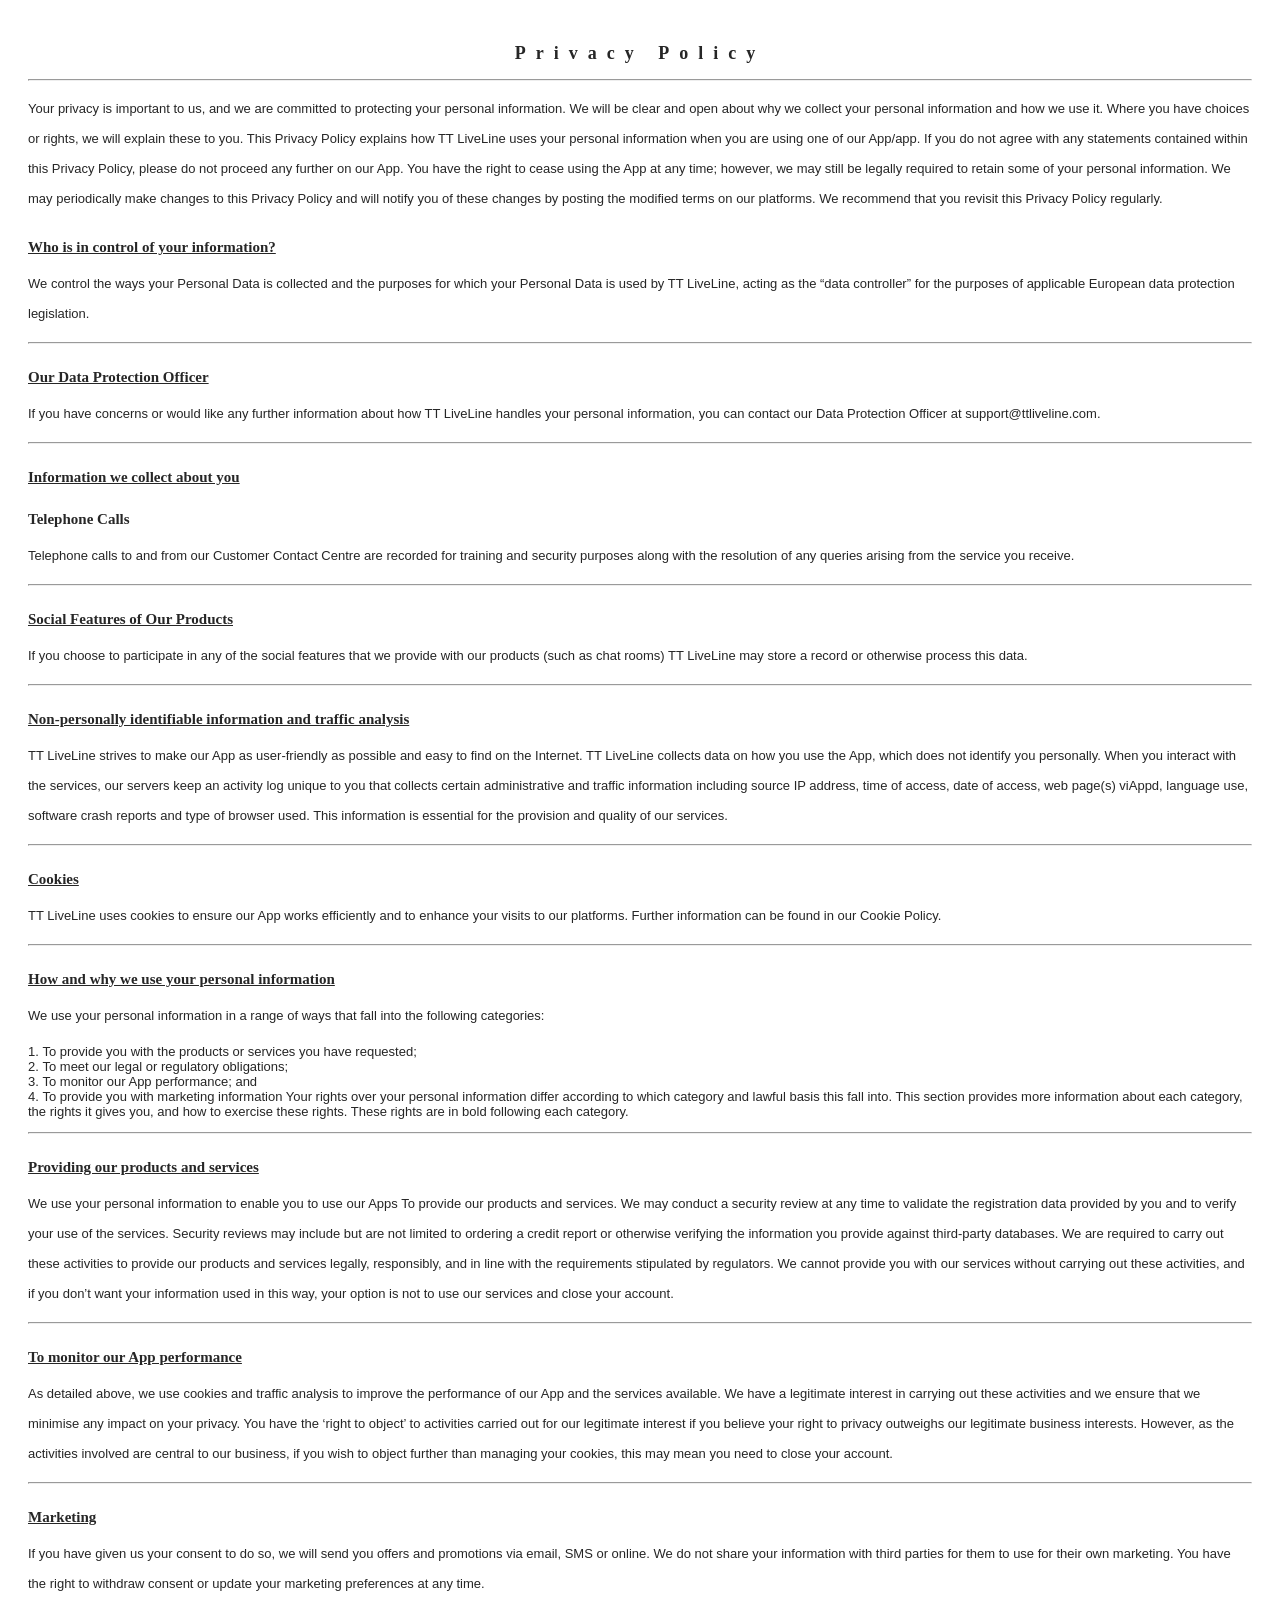
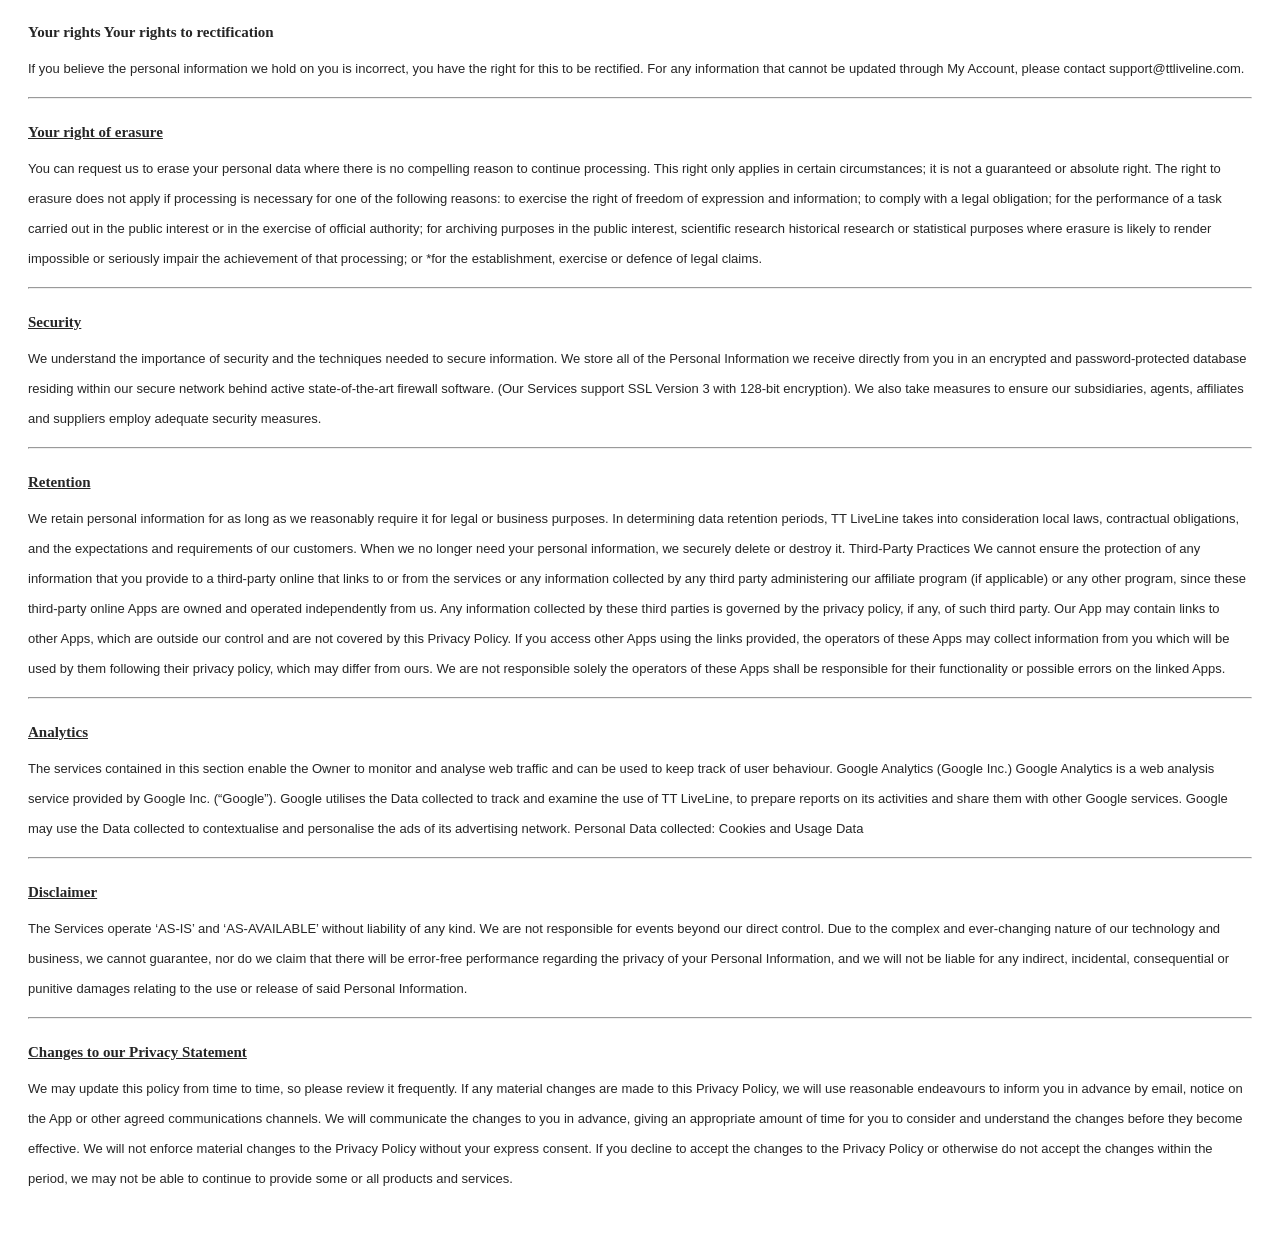
<file: privacy_policy.html>
<!DOCTYPE html>
<html>

<head>
    <title>Privacy Policy</title>
    <link rel="stylesheet" href="http://themainlabel.com/assets/css/style.css">
    <link href="assets/images/favicon.webp" rel="icon">
  <link href="assets/images/apple-touch-icon.png" rel="apple-touch-icon">
</head>
<style>
    .terms-container {
        font-family: Roboto Condensed, sans-serif;
        color: #262626;
        padding: 20px;
    }

    .terms-title h1 {
        font-size: 18px;
        font-family: "RobotoCondensed-Bold";
        text-align: center;
        font-weight: bold;
        letter-spacing: 10px;
    }

    .terms-body h4 {
        color: #EB573D;
        font-size: 14px;
        line-height: 25px;
    }

    .terms-body h3 {
        font-family: "RobotoCondensed-Bold";
        color: #262626;
        font-weight: bold;
        text-align: left;
        margin-bottom: 10px;
        font-size: 15px;
        margin-top: 25px;
    }

    .terms-body p {
        font-size: 13px;
        line-height: 30px;
    }

    .terms-body a {
        color: #EB573D;
    }

    .terms-body a:hover {
        color: #EB573D;
        text-decoration: none;
    }

    .terms_footer h3 {
        margin-top: 60px;
        margin-bottom: 125px;
        text-align: center;
        font-weight: bold;
        letter-spacing: 3px;
        line-height: 1.5;
        color: #262626;
    }

    .terms_footer h3 a:link {
        color: #EB573D;
        text-decoration: none;
    }

    ul {
        font-size: 13px;
        padding: 0;
        line-height: 25px;
    }

    li {
        font-size: 13px;
        list-style: decs;

    }
</style>

<body>
    <main class="header-offset content-wrapper about-wrapper">
        <div class="terms-container">
            <div class="row">
                <div class="col-sm-8 col-sm-offset-2">
                    <section class="terms-title">
                        <h1>Privacy Policy</h1>
                        <hr>
                    </section>

                    <div class="terms-body">
                        <p>Your privacy is important to us, and we are committed to protecting your personal
                            information. We will be clear and open about why we collect your personal information and
                            how we use it. Where you have choices or rights, we will explain these to you.

                            This Privacy Policy explains how TT LiveLine uses your personal information when you are
                            using one of our App/app.

                            If you do not agree with any statements contained within this Privacy Policy, please do not
                            proceed any further on our App. You have the right to cease using the App
                            at any time; however, we may still be legally required to retain some of your personal
                            information.

                            We may periodically make changes to this Privacy Policy and will notify you of these changes
                            by posting the modified terms on our platforms. We recommend that you revisit this Privacy
                            Policy regularly.</p>

                        <h3><u>Who is in control of your information?</u></h3>
                        <p>We control the ways
                            your Personal Data is collected and the purposes for which your Personal Data is used by
                            TT LiveLine, acting as the “data controller” for the purposes of applicable European data
                            protection legislation.
                        </p>
                        <hr>
                        <h3><u>Our Data Protection Officer</u></h3>
                        <p>

                            If you have concerns or would like any further information about how TT LiveLine handles
                            your personal information, you can contact our Data Protection Officer at
                            support@ttliveline.com.
                        </p>
                        <hr>
                        <h3><u>Information we collect about you</u></h3>
                        <h3>Telephone Calls</h3>
                        <p>Telephone calls to and from our Customer Contact Centre are recorded for training and
                            security purposes along with the resolution of any queries arising from the service you
                            receive.</p>

                        <hr>
                        <h3><u>Social Features of Our Products</u></h3>
                        <p>If you choose to participate in any of the social features that we provide with our products
                            (such as chat rooms) TT LiveLine may store a record or otherwise process this data.</p>
                        <hr>
                        <h3><u>Non-personally identifiable information and traffic analysis</u> </h3>
                        <p>TT LiveLine strives to make our App as user-friendly as possible and easy to find on the
                            Internet. TT LiveLine collects data on how you use the App, which does not identify you
                            personally. When you interact with the services, our servers keep an activity log unique to
                            you that collects certain administrative and traffic information including source IP
                            address, time of access, date of access, web page(s) viAppd, language use, software crash
                            reports and type of browser used. This information is essential for the provision and
                            quality of our services.</p>
                        <hr>
                        <h3><u>Cookies</u></h3>
                        <p>
                            TT LiveLine uses cookies to ensure our App works efficiently and to enhance your visits
                            to our platforms. Further information can be found in our Cookie Policy.
                        </p>
                        <hr>
                        <h3><u>How and why we use your personal information</u></h3>
                        <p>
                            We use your personal information in a range of ways that fall into the following categories:

                            <li>To provide you with the products or services you have requested;</li>
                            <li>To meet our legal or regulatory obligations;</li>
                            <li>To monitor our App performance; and</li>
                            <li>To provide you with marketing information
                            Your rights over your personal information differ according to which category and lawful
                            basis this fall into. This section provides more information about each category, the rights
                            it gives you, and how to exercise these rights. These rights are in bold following each
                            category.</li>
                        </p>
                        <hr>
                        <h3><u>Providing our products and services</u></h3>
                        <p>
                            We use your personal information to enable you to use our Apps
                            To provide our products and services.

                            We may conduct a security review at any time to validate the registration data provided by
                            you and to verify your use of the services. Security reviews may include but
                            are not limited to ordering a credit report or otherwise verifying the information you
                            provide against third-party databases.

                            We are required to carry out these activities to provide our products and services legally,
                            responsibly, and in line with the requirements stipulated by regulators. We cannot provide
                            you with our services without carrying out these activities, and if you don’t want your
                            information used in this way, your option is not to use our services and close your account.
                        </p>
                        <hr>
                        <h3><u>To monitor our App performance</u></h3>
                        <p>
                            As detailed above, we use cookies and traffic analysis to improve the performance of our
                            App and the services available. We have a legitimate interest in carrying out these
                            activities and we ensure that we minimise any impact on your privacy.

                            You have the ‘right to object’ to activities carried out for our legitimate interest if you
                            believe your right to privacy outweighs our legitimate business interests. However, as the
                            activities involved are central to our business, if you wish to object further than managing
                            your cookies, this may mean you need to close your account.
                        </p>

                        <hr>
                        <h3><u>Marketing</u></h3>
                        <p>
                            If you have given us your consent to do so, we will send you offers and promotions via
                            email, SMS or online. We do not share your information with third parties for them to use
                            for their own marketing.

                            You have the right to withdraw consent or update your marketing preferences at any time.
                        </p>

                        <h3>Your rights
                            Your rights to rectification</h3>
                        <p> If you believe the personal information we hold on you is incorrect, you have the right for
                            this to be rectified. For any information that cannot be updated through My Account, please
                            contact support@ttliveline.com.</p>

                        <hr>
                        <h3><u>Your right of erasure</u></h3>
                        <p>You can request us to erase your personal data where there is no compelling reason to
                            continue processing. This right only applies in certain circumstances; it is not a
                            guaranteed or absolute right.

                            The right to erasure does not apply if processing is necessary for one of the following
                            reasons: to exercise the right of freedom of expression and information; to comply with a
                            legal obligation; for the performance of a task carried out in the public interest or in the
                            exercise of official authority; for archiving purposes in the public interest, scientific
                            research historical research or statistical purposes where erasure is likely to render
                            impossible or seriously impair the achievement of that processing; or *for the
                            establishment, exercise or defence of legal claims.</p>

                
                        <hr>
                        <h3><u>Security</u></h3>
                        <p>
                            We understand the importance of security and the techniques needed to secure information. We
                            store all of the Personal Information we receive directly from you in an encrypted and
                            password-protected database residing within our secure network behind active
                            state-of-the-art firewall software. (Our Services support SSL Version 3 with 128-bit
                            encryption). We also take measures to ensure our subsidiaries, agents, affiliates and
                            suppliers employ adequate security measures.
                        </p>
                        <hr>
                        <h3><u>
                                Retention
                            </u>
                        </h3>
                        <p>
                            We retain personal information for as long as we reasonably require it for legal or business
                            purposes. In determining data retention periods, TT LiveLine takes into consideration local
                            laws, contractual obligations, and the expectations and requirements of our customers. When
                            we no longer need your personal information, we securely delete or destroy it.

                            Third-Party Practices
                            We cannot ensure the protection of any information that you provide to a third-party online
                            that links to or from the services or any information collected by any third party
                            administering our affiliate program (if applicable) or any other program, since these
                            third-party online Apps are owned and operated independently from us. Any information
                            collected by these third parties is governed by the privacy policy, if any, of such third
                            party.

                            Our App may contain links to other Apps, which are outside our control and are not
                            covered by this Privacy Policy. If you access other Apps using the links provided, the
                            operators of these Apps may collect information from you which will be used by them
                            following their privacy policy, which may differ from ours. We are not responsible solely
                            the operators of these Apps shall be responsible for their functionality or possible
                            errors on the linked Apps.

                        </p>
                        <hr>
                        <h3><u>Analytics</u></h3>
                        <p>The services contained in this section enable the Owner to monitor and analyse web traffic
                            and can be used to keep track of user behaviour.
                            Google Analytics (Google Inc.)

                            Google Analytics is a web analysis service provided by Google Inc. (“Google”). Google
                            utilises the Data collected to track and examine the use of TT LiveLine, to prepare reports
                            on its activities and share them with other Google services. Google may use the Data
                            collected to contextualise and personalise the ads of its advertising network. Personal Data
                            collected: Cookies and Usage Data</p>
                        <hr>
                        <h3><u>Disclaimer</u></h3>
                        <p>
                            The Services operate ‘AS-IS’ and ‘AS-AVAILABLE’ without liability of any kind. We are not
                            responsible for events beyond our direct control. Due to the complex and ever-changing
                            nature of our technology and business, we cannot guarantee, nor do we claim that there will
                            be error-free performance regarding the privacy of your Personal Information, and we will
                            not be liable for any indirect, incidental, consequential or punitive damages relating to
                            the use or release of said Personal Information.
                        </p>
                        <hr>
                        <h3><u>Changes to our Privacy Statement</u></h3>
                        <p>
                            We may update this policy from time to time, so please review it frequently.
                            If any material changes are made to this Privacy Policy, we will use reasonable endeavours
                            to inform you in advance by email, notice on the App or other agreed communications
                            channels. We will communicate the changes to you in advance, giving an appropriate amount of
                            time for you to consider and understand the changes before they become effective.

                            We will not enforce material changes to the Privacy Policy without your express consent. If
                            you decline to accept the changes to the Privacy Policy or otherwise do not accept the
                            changes within the period, we may not be able to continue to provide some or all products
                            and services.
                        </p>
                        <!-- FOOTER -->

                    </div>
                </div>
            </div>
        </div>
        <!-- /.row -->
        </div>
        <!-- /.container -->
    </main>

</body>

</html>
</file>
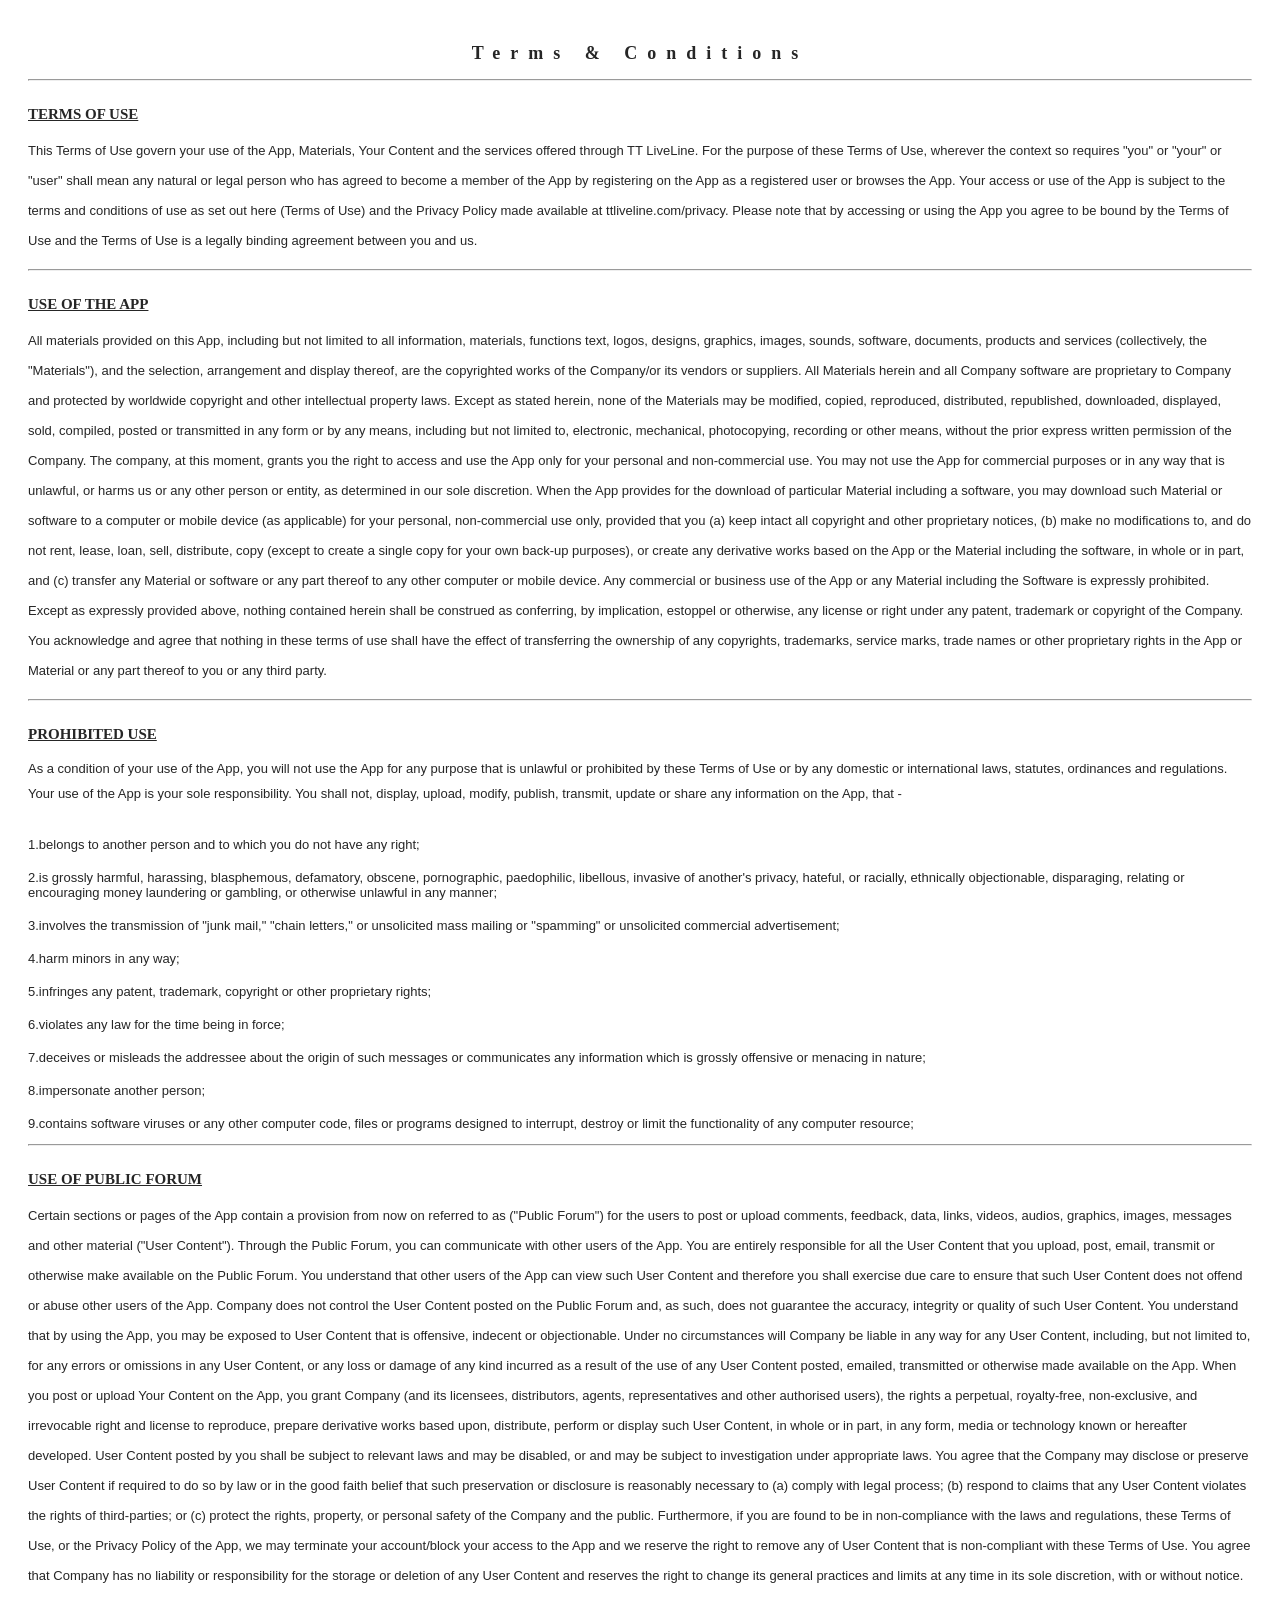
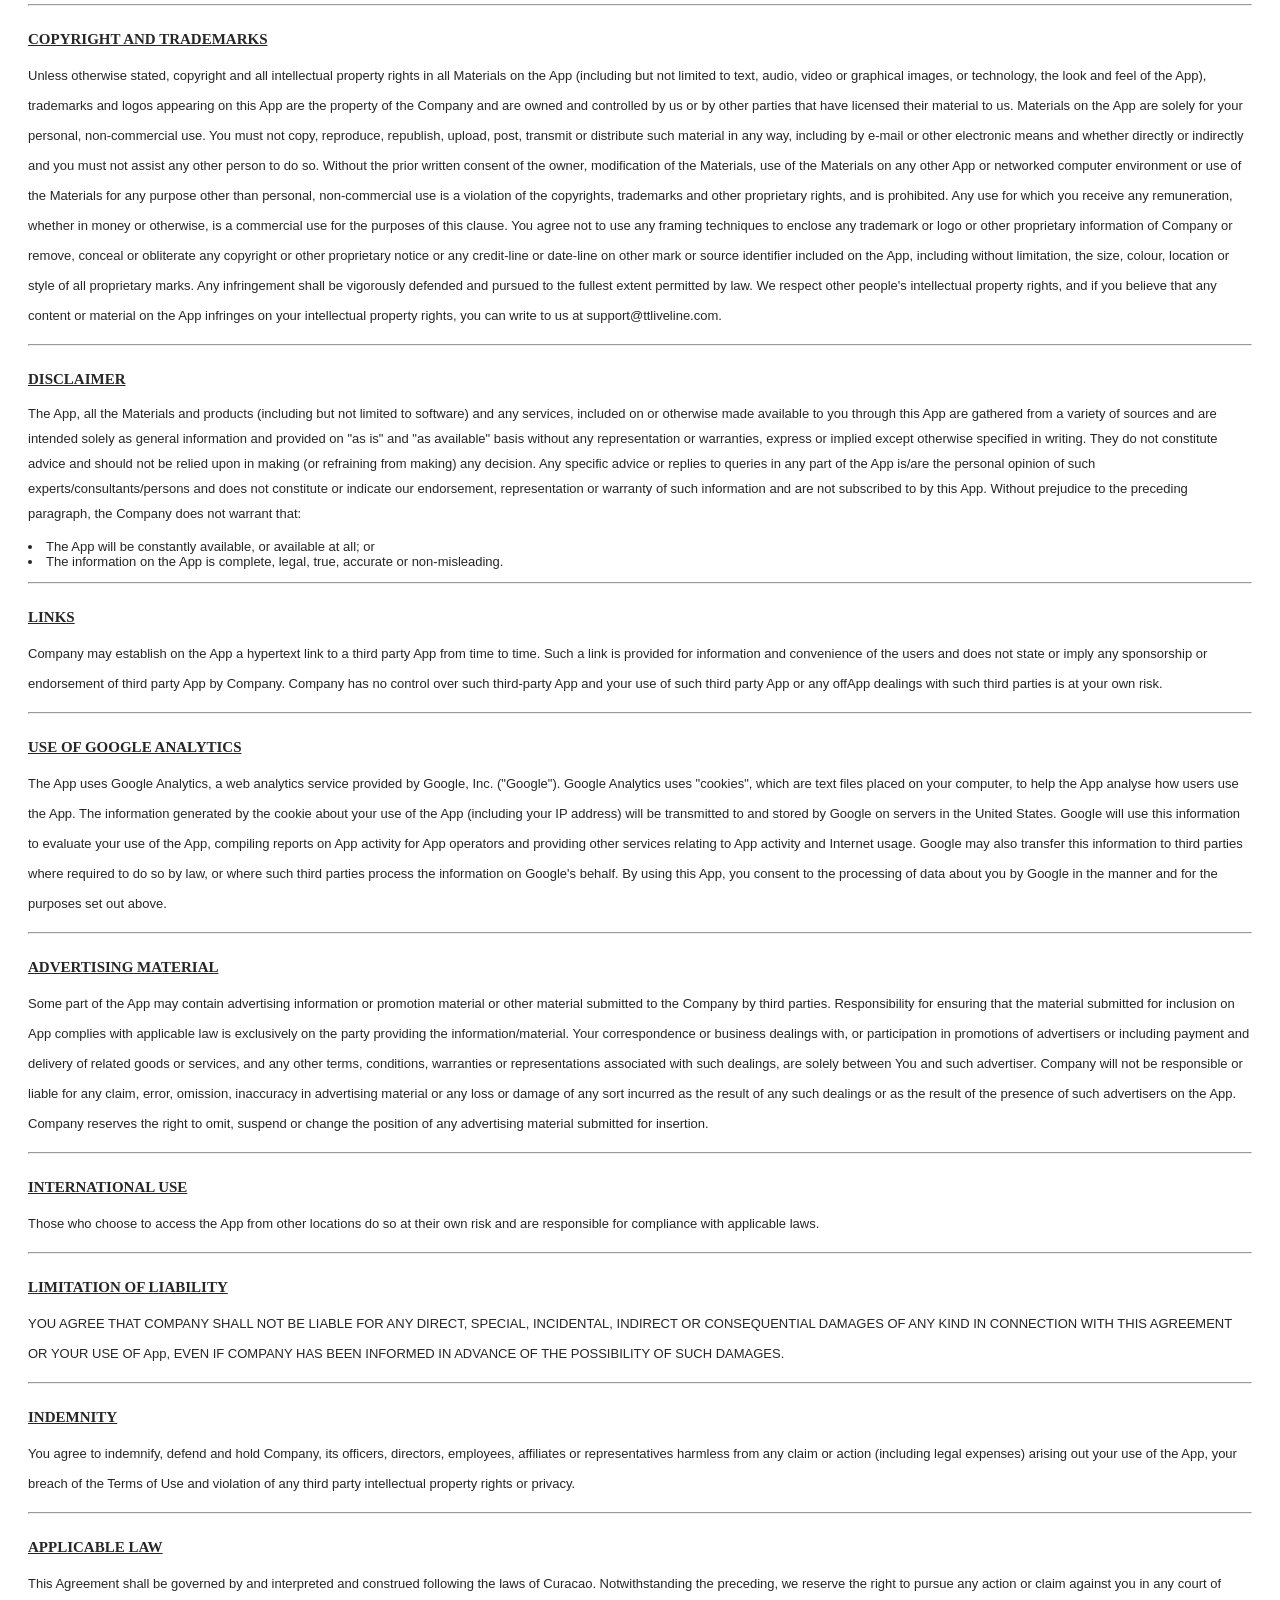
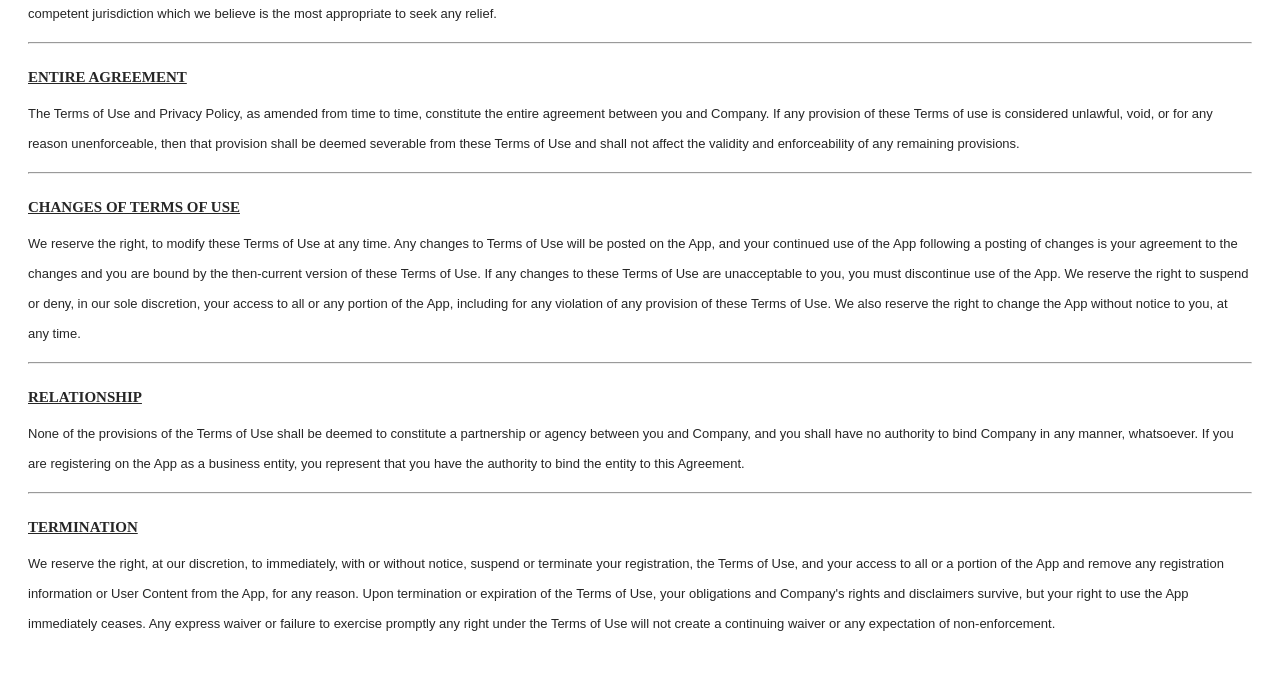
<file: terms.html>
<!DOCTYPE html>
<html>

<head>
  <title>Terms &amp; Conditions</title>
  <link rel="stylesheet" href="http://themainlabel.com/assets/css/style.css">
</head>
<style>
  .terms-container {
    font-family: Roboto Condensed, sans-serif;
    color: #262626;
    padding: 20px;
  }

  .terms-title h1 {
    font-size: 18px;
    font-family: "RobotoCondensed-Bold";
    text-align: center;
    font-weight: bold;
    letter-spacing: 10px;
  }

  .terms-body h4 {
    color: #EB573D;
    font-size: 14px;
    line-height: 25px;
  }

  .terms-body h3 {
    font-family: "RobotoCondensed-Bold";
    color: #262626;
    font-weight: bold;
    text-align: left;
    margin-bottom: 10px;
    font-size: 15px;
    margin-top: 25px;
  }

  .terms-body p {
    font-size: 13px;
    line-height: 30px;
  }

  .terms-body a {
    color: #EB573D;
  }

  .terms-body a:hover {
    color: #EB573D;
    text-decoration: none;
  }

  .terms_footer h3 {
    margin-top: 60px;
    margin-bottom: 125px;
    text-align: center;
    font-weight: bold;
    letter-spacing: 3px;
    line-height: 1.5;
    color: #262626;
  }

  .terms_footer h3 a:link {
    color: #EB573D;
    text-decoration: none;
  }

  ul {
    font-size: 13px;
    padding: 0;
    line-height: 25px;
  }

  li {
    font-size: 13px;
    list-style: none;

  }
</style>

<body>
  <main class="header-offset content-wrapper about-wrapper">
    <div class="terms-container">
      <div class="row">
        <div class="col-sm-8 col-sm-offset-2">
          <section class="terms-title">
            <h1>Terms &amp; Conditions</h1>
            <hr>
          </section>

          <div class="terms-body">
            <h3><u>TERMS OF USE</u></h3>
            <p>
              This Terms of Use govern your use of the App, Materials, Your Content and the services offered through
              TT LiveLine.

              For the purpose of these Terms of Use, wherever the context so requires "you" or "your" or "user" shall
              mean any natural or legal person who has agreed to become a member of the App by registering on the App
              as a registered user or browses the App. Your access or use of the App is subject to the terms and
              conditions of use as set out here (Terms of Use) and the Privacy Policy made available at
              ttliveline.com/privacy.

              Please note that by accessing or using the App you agree to be bound by the Terms of Use and the Terms of
              Use is a legally binding agreement between you and us.
            </p>
            <hr>
            <h3><u>USE OF THE APP</u></h3>
            <p>

              All materials provided on this App, including but not limited to all information, materials, functions
              text, logos, designs, graphics, images, sounds, software, documents, products and services (collectively,
              the "Materials"), and the selection, arrangement and display thereof, are the copyrighted works of the
              Company/or its vendors or suppliers. All Materials herein and all Company software are proprietary to
              Company and protected by worldwide copyright and other intellectual property laws. Except as stated
              herein, none of the Materials may be modified, copied, reproduced, distributed, republished, downloaded,
              displayed, sold, compiled, posted or transmitted in any form or by any means, including but not limited
              to, electronic, mechanical, photocopying, recording or other means, without the prior express written
              permission of the Company.

              The company, at this moment, grants you the right to access and use the App only for your personal and
              non-commercial use. You may not use the App for commercial purposes or in any way that is unlawful, or
              harms us or any other person or entity, as determined in our sole discretion.

              When the App provides for the download of particular Material including a software, you may download such
              Material or software to a computer or mobile device (as applicable) for your personal, non-commercial use
              only, provided that you (a) keep intact all copyright and other proprietary notices, (b) make no
              modifications to, and do not rent, lease, loan, sell, distribute, copy (except to create a single copy for
              your own back-up purposes), or create any derivative works based on the App or the Material including the
              software, in whole or in part, and (c) transfer any Material or software or any part thereof to any other
              computer or mobile device. Any commercial or business use of the App or any Material including the
              Software is expressly prohibited.

              Except as expressly provided above, nothing contained herein shall be construed as conferring, by
              implication, estoppel or otherwise, any license or right under any patent, trademark or copyright of the
              Company.

              You acknowledge and agree that nothing in these terms of use shall have the effect of transferring the
              ownership of any copyrights, trademarks, service marks, trade names or other proprietary rights in the
              App or Material or any part thereof to you or any third party.
            </p>
            <hr>
            <h3><u>PROHIBITED USE</u></h3>
            <p>
            <ul> As a condition of your use of the App, you will not use the App for any purpose that is unlawful or
              prohibited by these Terms of Use or by any domestic or international laws, statutes, ordinances and
              regulations. Your use of the App is your sole responsibility.

              You shall not, display, upload, modify, publish, transmit, update or share any information on the App,
              that -</ul>
            <br>
            <li>1.belongs to another person and to which you do not have any right;</li>
            <br>
            <li> 2.is grossly harmful, harassing, blasphemous, defamatory, obscene, pornographic, paedophilic,
              libellous,
              invasive of another's privacy, hateful, or racially, ethnically objectionable, disparaging, relating or
              encouraging money laundering or gambling, or otherwise unlawful in any manner;</li>
            <br>
            <li> 3.involves the transmission of "junk mail," "chain letters," or unsolicited mass mailing or "spamming"
              or
              unsolicited commercial advertisement;</li>
            <br>
            <li>4.harm minors in any way;</li><br>
            <li> 5.infringes any patent, trademark, copyright or other proprietary rights;</li><br>
            <li> 6.violates any law for the time being in force;</li><br>
            <li> 7.deceives or misleads the addressee about the origin of such messages or communicates any information
              which
              is grossly offensive or menacing in nature;</li><br>
            <li> 8.impersonate another person;</li><br>
            <li> 9.contains software viruses or any other computer code, files or programs designed to interrupt,
              destroy or
              limit the functionality of any computer resource;</li>
            </p>

            <hr>
            <h3><u>USE OF PUBLIC FORUM</u></h3>
            <p>
              Certain sections or pages of the App contain a provision from now on referred to as ("Public Forum") for
              the users to post or upload comments, feedback, data, links, videos, audios, graphics, images, messages
              and other material ("User Content"). Through the Public Forum, you can communicate with other users of the
              App.

              You are entirely responsible for all the User Content that you upload, post, email, transmit or otherwise
              make available on the Public Forum. You understand that other users of the App can view such User Content
              and therefore you shall exercise due care to ensure that such User Content does not offend or abuse other
              users of the App. Company does not control the User Content posted on the Public Forum and, as such, does
              not guarantee the accuracy, integrity or quality of such User Content. You understand that by using the
              App, you may be exposed to User Content that is offensive, indecent or objectionable. Under no
              circumstances will Company be liable in any way for any User Content, including, but not limited to, for
              any errors or omissions in any User Content, or any loss or damage of any kind incurred as a result of the
              use of any User Content posted, emailed, transmitted or otherwise made available on the App.

              When you post or upload Your Content on the App, you grant Company (and its licensees, distributors,
              agents, representatives and other authorised users), the rights a perpetual, royalty-free, non-exclusive,
              and irrevocable right and license to reproduce, prepare derivative works based upon, distribute, perform
              or display such User Content, in whole or in part, in any form, media or technology known or hereafter
              developed.

              User Content posted by you shall be subject to relevant laws and may be disabled, or and may be subject to
              investigation under appropriate laws. You agree that the Company may disclose or preserve User Content if
              required to do so by law or in the good faith belief that such preservation or disclosure is reasonably
              necessary to (a) comply with legal process; (b) respond to claims that any User Content violates the
              rights of third-parties; or (c) protect the rights, property, or personal safety of the Company and the
              public. Furthermore, if you are found to be in non-compliance with the laws and regulations, these Terms
              of Use, or the Privacy Policy of the App, we may terminate your account/block your access to the App and
              we reserve the right to remove any of User Content that is non-compliant with these Terms of Use.

              You agree that Company has no liability or responsibility for the storage or deletion of any User Content
              and reserves the right to change its general practices and limits at any time in its sole discretion, with
              or without notice.
            </p>
            <hr>
            <h3><u>COPYRIGHT AND TRADEMARKS</u> </h3>
            <p>
              Unless otherwise stated, copyright and all intellectual property rights in all Materials on the App
              (including but not limited to text, audio, video or graphical images, or technology, the look and feel of
              the App), trademarks and logos appearing on this App are the property of the Company and are owned and
              controlled by us or by other parties that have licensed their material to us. Materials on the App are
              solely for your personal, non-commercial use. You must not copy, reproduce, republish, upload, post,
              transmit or distribute such material in any way, including by e-mail or other electronic means and whether
              directly or indirectly and you must not assist any other person to do so. Without the prior written
              consent of the owner, modification of the Materials, use of the Materials on any other App or
              networked computer environment or use of the Materials for any purpose other than personal, non-commercial
              use is a violation of the copyrights, trademarks and other proprietary rights, and is prohibited. Any use
              for which you receive any remuneration, whether in money or otherwise, is a commercial use for the
              purposes of this clause.
              You agree not to use any framing techniques to enclose any trademark or logo or other proprietary
              information of Company or remove, conceal or obliterate any copyright or other proprietary notice or any
              credit-line or date-line on other mark or source identifier included on the App, including without
              limitation, the size, colour, location or style of all proprietary marks. Any infringement shall be
              vigorously defended and pursued to the fullest extent permitted by law.

              We respect other people's intellectual property rights, and if you believe that any content or material on
              the App infringes on your intellectual property rights, you can write to us at support@ttliveline.com.
            </p>
            <hr>
            <h3><u>DISCLAIMER</u></h3>
            <p>
            <ul> The App, all the Materials and products (including but not limited to software) and any services,
              included on or otherwise made available to you through this App are gathered from a variety of sources
              and are intended solely as general information and provided on "as is" and "as available" basis without
              any representation or warranties, express or implied except otherwise specified in writing. They do not
              constitute advice and should not be relied upon in making (or refraining from making) any decision. Any
              specific advice or replies to queries in any part of the App is/are the personal opinion of such
              experts/consultants/persons and does not constitute or indicate our endorsement, representation or
              warranty of such information and are not subscribed to by this App. Without prejudice to the preceding
              paragraph, the Company does not warrant that:</ul>

            <li style="list-style: disc;">The App will be constantly available, or available at all; or</li>
            <li style="list-style: disc;">The information on the App is complete, legal, true, accurate or
              non-misleading.</li>
            </p>
            <hr>
            <h3><u>LINKS</u></h3>
            <p>Company may establish on the App a hypertext link to a third party App from time to time. Such a
              link is provided for information and convenience of the users and does not state or imply any sponsorship
              or endorsement of third party App by Company. Company has no control over such third-party App and
              your use of such third party App or any offApp dealings with such third parties is at your own risk.
            </p>
            <hr>
            <h3><u>USE OF GOOGLE ANALYTICS</u></h3>
            <p>
              The App uses Google Analytics, a web analytics service provided by Google, Inc. ("Google"). Google
              Analytics uses "cookies", which are text files placed on your computer, to help the App analyse how
              users use the App. The information generated by the cookie about your use of the App (including your IP
              address) will be transmitted to and stored by Google on servers in the United States. Google will use this
              information to evaluate your use of the App, compiling reports on App activity for App operators
              and providing other services relating to App activity and Internet usage. Google may also transfer
              this information to third parties where required to do so by law, or where such third parties process the
              information on Google's behalf. By using this App, you consent to the processing of data about you by
              Google in the manner and for the purposes set out above.</p>
            <hr>
            <h3><u>ADVERTISING MATERIAL</u></h3>
            <p>
              Some part of the App may contain advertising information or promotion material or other material
              submitted to the Company by third parties. Responsibility for ensuring that the material submitted for
              inclusion on App complies with applicable law is exclusively on the party providing the
              information/material. Your correspondence or business dealings with, or participation in promotions of
              advertisers or including payment and delivery of related goods or services, and any other terms,
              conditions, warranties or representations associated with such dealings, are solely between You and such
              advertiser. Company will not be responsible or liable for any claim, error, omission, inaccuracy in
              advertising material or any loss or damage of any sort incurred as the result of any such dealings or as
              the result of the presence of such advertisers on the App. Company reserves the right to omit, suspend or
              change the position of any advertising material submitted for insertion.</p>

            <hr>
            <h3><u>INTERNATIONAL USE</u></h3>
            <p>Those who choose to access the App from other locations do so at their own risk and are responsible for
              compliance with applicable laws.</p>
            <hr>
            <h3><u>LIMITATION OF LIABILITY</u></h3>
            <p>YOU AGREE THAT COMPANY SHALL NOT BE LIABLE FOR ANY DIRECT, SPECIAL, INCIDENTAL, INDIRECT OR CONSEQUENTIAL
              DAMAGES OF ANY KIND IN CONNECTION WITH THIS AGREEMENT OR YOUR USE OF App, EVEN IF COMPANY HAS BEEN
              INFORMED IN ADVANCE OF THE POSSIBILITY OF SUCH DAMAGES.</p>

            <hr>
            <h3><u>INDEMNITY</u></h3>
            <p>You agree to indemnify, defend and hold Company, its officers, directors, employees, affiliates or
              representatives harmless from any claim or action (including legal expenses) arising out your use of the
              App, your breach of the Terms of Use and violation of any third party intellectual property rights or
              privacy.</p>
            <hr>
            <h3><u>APPLICABLE LAW</u></h3>
            <p>This Agreement shall be governed by and interpreted and construed following the laws of Curacao.
              Notwithstanding the preceding, we reserve the right to pursue any action or claim against you in any court
              of competent jurisdiction which we believe is the most appropriate to seek any relief.
            </p>
            <hr>
            <h3><u>
                ENTIRE AGREEMENT
              </u>
            </h3>
            <p>The Terms of Use and Privacy Policy, as amended from time to time, constitute the entire agreement
              between you and Company. If any provision of these Terms of use is considered unlawful, void, or for any
              reason unenforceable, then that provision shall be deemed severable from these Terms of Use and shall not
              affect the validity and enforceability of any remaining provisions.

            </p>
            <hr>
            <h3><u>CHANGES OF TERMS OF USE</u></h3>
            <p>We reserve the right, to modify these Terms of Use at any time. Any changes to Terms of Use will be
              posted on the App, and your continued use of the App following a posting of changes is your agreement to
              the changes and you are bound by the then-current version of these Terms of Use. If any changes to these
              Terms of Use are unacceptable to you, you must discontinue use of the App. We reserve the right to
              suspend or deny, in our sole discretion, your access to all or any portion of the App, including for any
              violation of any provision of these Terms of Use. We also reserve the right to change the App without
              notice to you, at any time.</p>
            <hr>
            <h3><u>RELATIONSHIP</u></h3>
            <p>None of the provisions of the Terms of Use shall be deemed to constitute a partnership or agency between
              you and Company, and you shall have no authority to bind Company in any manner, whatsoever. If you are
              registering on the App as a business entity, you represent that you have the authority to bind the entity
              to this Agreement.
            </p>
            <hr>
            <h3><u>TERMINATION</u></h3>
            <p>We reserve the right, at our discretion, to immediately, with or without notice, suspend or terminate
              your registration, the Terms of Use, and your access to all or a portion of the App and remove any
              registration information or User Content from the App, for any reason. Upon termination or expiration of
              the Terms of Use, your obligations and Company's rights and disclaimers survive, but your right to use the
              App immediately ceases. Any express waiver or failure to exercise promptly any right under the Terms of
              Use will not create a continuing waiver or any expectation of non-enforcement.</p>
            <!-- FOOTER -->

          </div>
        </div>
      </div>
    </div>
    <!-- /.row -->
    </div>
    <!-- /.container -->
  </main>

</body>

</html>
</file>
